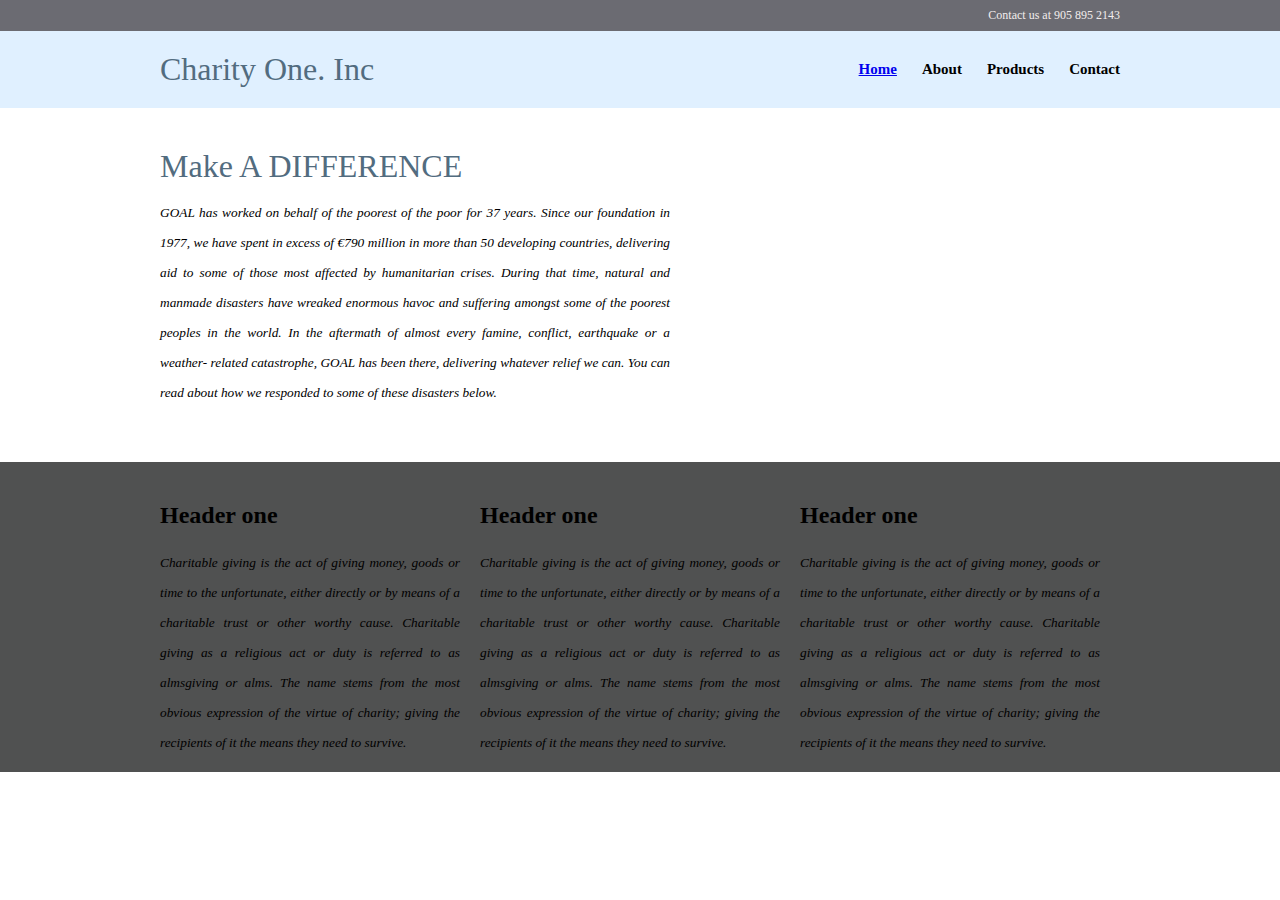
<file: index.html>
<!doctype HTML>
<html>
	<head>
		<Title> Charity One </Title>
			<link rel="Stylesheet" type="text/css" href="Stylesheet.css" />
	</head>
	
	<body>
		<div id = "phonebar"> 
			<div class= "wrapper">
				Contact us at 905 895 2143 
		
			</div>
		</div>
			
			
		<header>
			<div class= "wrapper">
				<h1> Charity One. Inc </h1>
				<nav>
					<ul>
					
					<li><a href = "https://www.google.com">  Home</a> </li>
					<li> About </li>
					<li> Products </li>
					<li> Contact </li>
					
					</ul>
				</nav>
			
			<div class="clear"></div>
			</div>
		</header>
		
		
		<div id= "Introduction">
			<div class= "wrapper">
				<div id="left">
					<h1>  Make A DIFFERENCE </h1>
			
				<p> GOAL has worked on behalf of the poorest of the poor for 37 years. Since our foundation in 1977, we have spent in 						excess of €790 million in more than 50 developing countries, delivering aid to some of those most affected by 							humanitarian crises. During that time, natural and manmade disasters have wreaked enormous havoc and suffering amongst 					some of the poorest peoples in the world. In the aftermath of almost every famine, conflict, earthquake or a weather-					related catastrophe, GOAL has been there, delivering whatever relief we can.
					You can read about how we responded to some of these disasters below.</p>
				</div>
					<div id="right">
			
					</div>	
					<div class="clear"></div>
			</div>
		</div>
		
		
		
		<div id ="Moreinfo">
		 	<div class= "wrapper">
				<div class ="col">
					
				<h2> Header one </h2>
				<p> Charitable giving is the act of giving money, goods or time to the unfortunate, either directly or by means of a charitable trust or other worthy cause. Charitable giving as a religious act or duty is referred to as almsgiving or alms. The name stems from the most obvious expression of the virtue of charity; giving the recipients of it the means they need to survive. </p>
				
			</div>
				
				<div class ="col">
				<h2> Header one </h2>
				
				<p> Charitable giving is the act of giving money, goods or time to the unfortunate, either directly or by means of a charitable trust or other worthy cause. Charitable giving as a religious act or duty is referred to as almsgiving or alms. The name stems from the most obvious expression of the virtue of charity; giving the recipients of it the means they need to survive. </p>
				
			</div>
				
				<div class ="col">
			
				<h2> Header one </h2>
				<p> Charitable giving is the act of giving money, goods or time to the unfortunate, either directly or by means of a charitable trust or other worthy cause. Charitable giving as a religious act or duty is referred to as almsgiving or alms. The name stems from the most obvious expression of the virtue of charity; giving the recipients of it the means they need to survive. </p>
				
			</div>
		 	
			<div class= "clear"></div>
		 	</div>
		</div>
	
	
	
	
	
	</body>
</html>
</file>
<file: Stylesheet.css>
body {margin: 0;
	font-family: "georgia", "times new roman", "times", serif;
	
}

.wrapper 
{width: 960px;
margin: 0px auto;}

.clear { clear:both;}

#phonebar { background-color: #6B6B72;
color: #f2eded;
font-size: 12px;
padding: 8px 0;
text-align: right;}


Header { background-color: #E0F0FF;
padding: 20px 0px;}

	h1 {font-weight: normal;
		font-size: 40 px;
		color: #526c7f;
		margin: 0;
		
		float: left;}
		
	ul { margin: 0px;}
	nav{ float:right;}
	
	
	li{ list-style: none;
		float: left;
		margin-left: 25px;
		font-weight: bold;
		font-size: 15px;	
		margin-top: 10px;}
	
	
#left {float: left;
		width: 510px;}
		

	#left h1 { float: none;}
	
	img { float: right;
		background-color: white;
		padding: 8px;
		border: 1px solid #aaa;
		margin-bottom
		: 20px;}
		
	
	p {line-height: 30px;
	font-style: italic;
	font-size: smaller;
text-align: justify;}


#Introduction {padding: 40px;}

#Moreinfo {background-color: #505151;
padding-top: 20px;
	text-align: justify;
	margin: 0px 0px 0px}
	
	.col {float:left;
		  width: 300px;
		  margin-right: 20px;}
</file>
